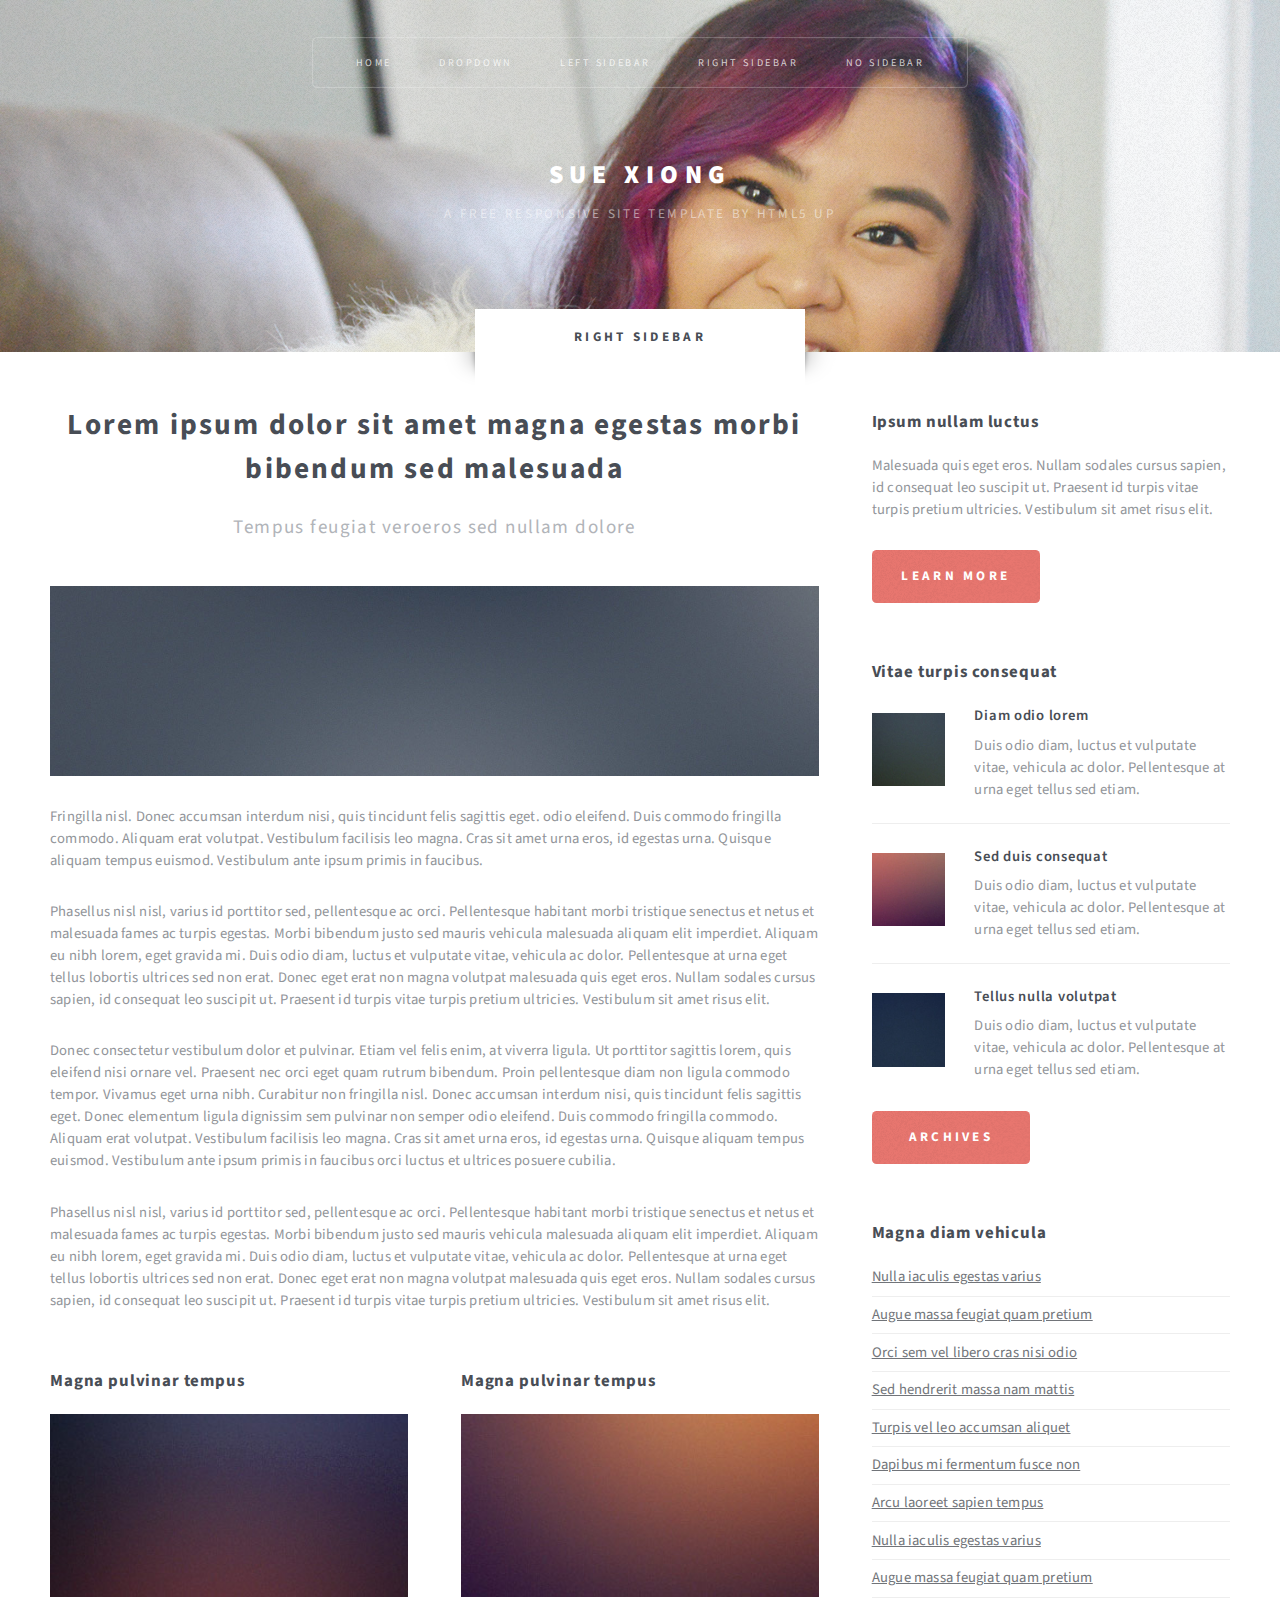
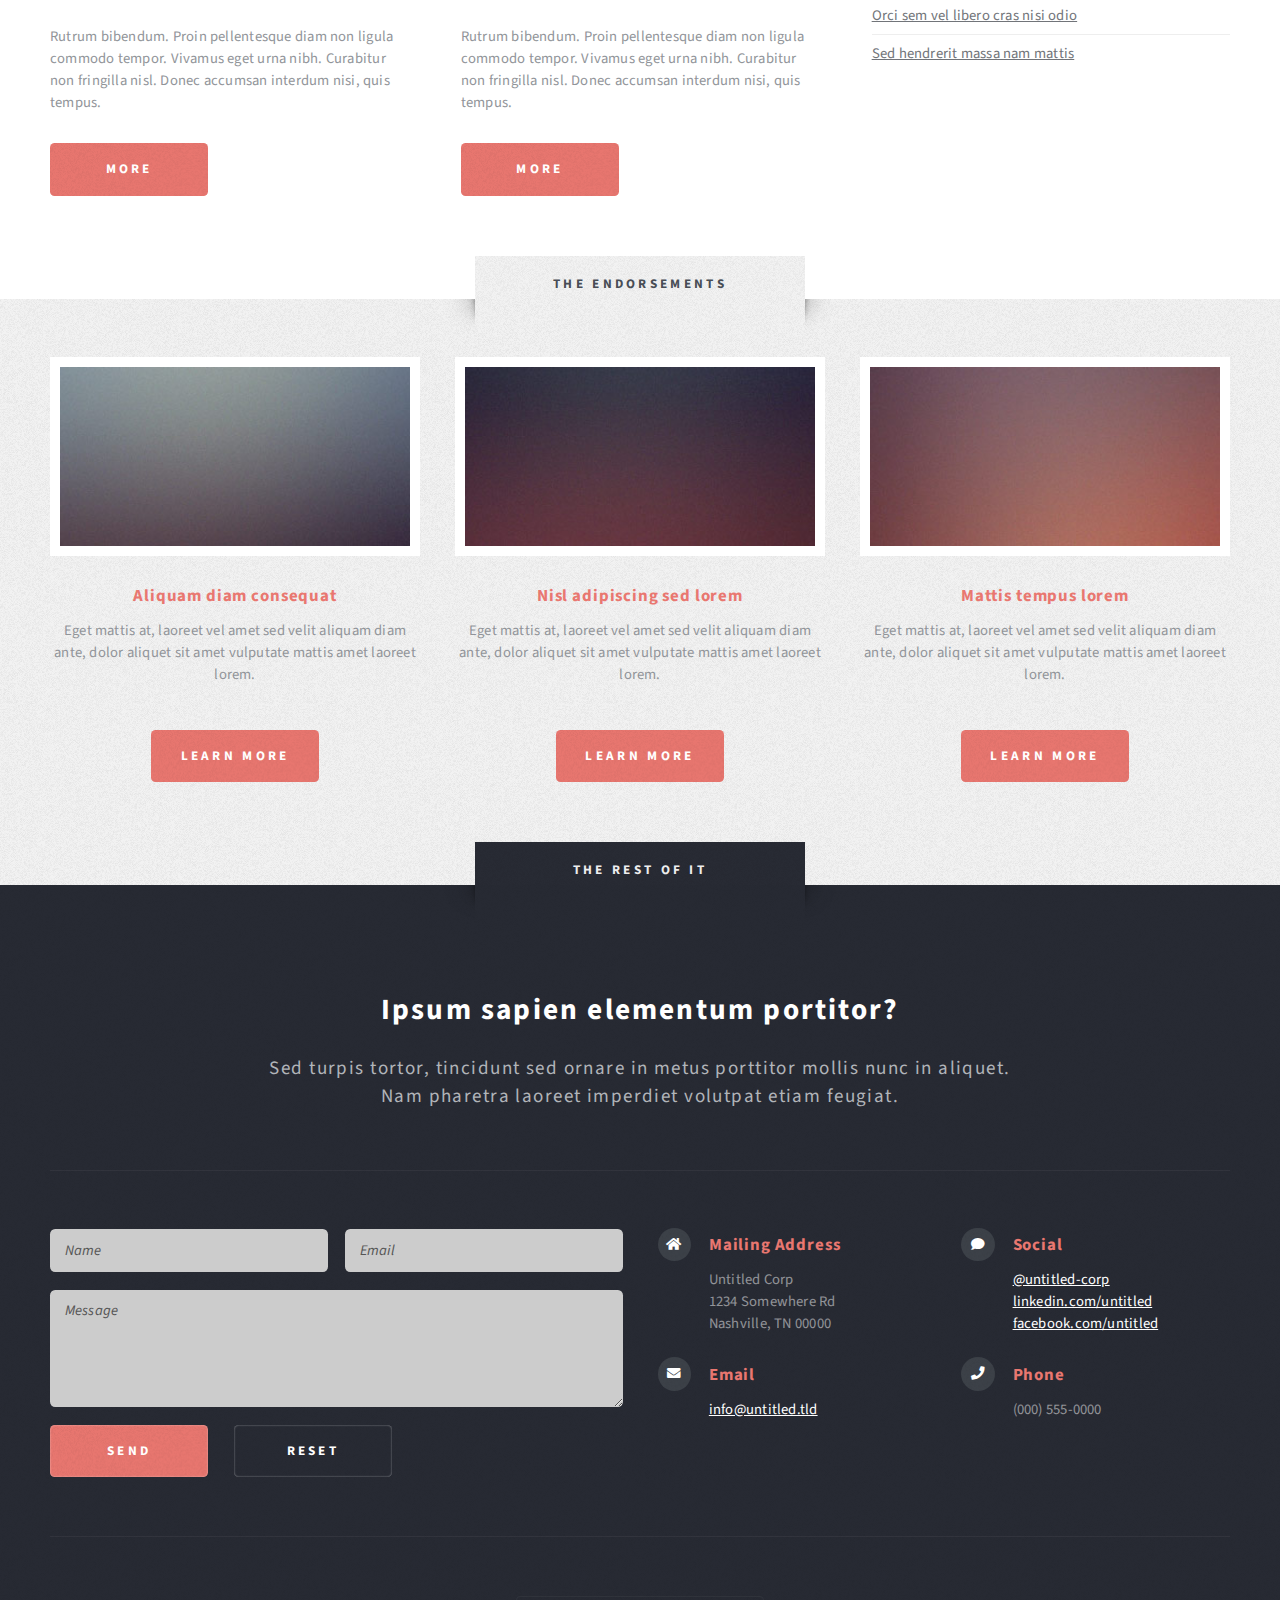
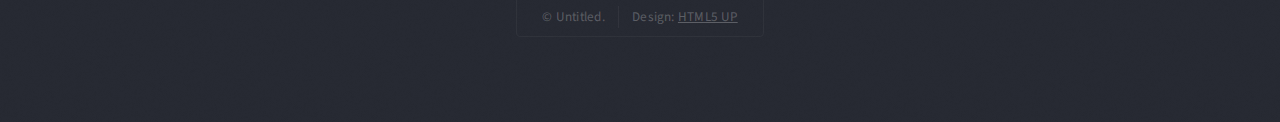
<file: right-sidebar.html>
<!DOCTYPE HTML>
<!--
	Escape Velocity by HTML5 UP
	html5up.net | @ajlkn
	Free for personal and commercial use under the CCA 3.0 license (html5up.net/license)
-->
<html>
	<head>
		<title>Right Sidebar - Escape Velocity by HTML5 UP</title>
		<meta charset="utf-8" />
		<meta name="viewport" content="width=device-width, initial-scale=1, user-scalable=no" />
		<link rel="stylesheet" href="assets/css/main.css" />
	</head>
	<body class="right-sidebar is-preload">
		<div id="page-wrapper">

			<!-- Header -->
				<section id="header" class="wrapper">

					<!-- Logo -->
						<div id="logo">
							<h1><a href="index.html">Sue Xiong</a></h1>
							<p>A free responsive site template by HTML5 UP</p>
						</div>

					<!-- Nav -->
						<nav id="nav">
							<ul>
								<li><a href="index.html">Home</a></li>
								<li>
									<a href="#">Dropdown</a>
									<ul>
										<li><a href="#">Lorem ipsum</a></li>
										<li><a href="#">Magna veroeros</a></li>
										<li><a href="#">Etiam nisl</a></li>
										<li>
											<a href="#">Sed consequat</a>
											<ul>
												<li><a href="#">Lorem dolor</a></li>
												<li><a href="#">Amet consequat</a></li>
												<li><a href="#">Magna phasellus</a></li>
												<li><a href="#">Etiam nisl</a></li>
												<li><a href="#">Sed feugiat</a></li>
											</ul>
										</li>
										<li><a href="#">Nisl tempus</a></li>
									</ul>
								</li>
								<li><a href="left-sidebar.html">Left Sidebar</a></li>
								<li class="current"><a href="right-sidebar.html">Right Sidebar</a></li>
								<li><a href="no-sidebar.html">No Sidebar</a></li>
							</ul>
						</nav>

				</section>

			<!-- Main -->
				<section id="main" class="wrapper style2">
					<div class="title">Right Sidebar</div>
					<div class="container">
						<div class="row gtr-150">
							<div class="col-8 col-12-medium">

								<!-- Content -->
									<div id="content">
										<article class="box post">
											<header class="style1">
												<h2>Lorem ipsum dolor sit amet magna egestas morbi bibendum sed malesuada</h2>
												<p>Tempus feugiat veroeros sed nullam dolore</p>
											</header>
											<a href="#" class="image featured">
												<img src="images/pic01.jpg" alt="" />
											</a>
											<p>Fringilla nisl. Donec accumsan interdum nisi, quis tincidunt felis sagittis eget.
											odio eleifend. Duis commodo fringilla commodo. Aliquam erat volutpat. Vestibulum
											facilisis leo magna. Cras sit amet urna eros, id egestas urna. Quisque aliquam
											tempus euismod. Vestibulum ante ipsum primis in faucibus.</p>
											<p>Phasellus nisl nisl, varius id porttitor sed, pellentesque ac orci. Pellentesque
											habitant morbi tristique senectus et netus et malesuada fames ac turpis egestas. Morbi
											bibendum justo sed mauris vehicula malesuada aliquam elit imperdiet. Aliquam eu nibh
											lorem, eget gravida mi. Duis odio diam, luctus et vulputate vitae, vehicula ac dolor.
											Pellentesque at urna eget tellus lobortis ultrices sed non erat. Donec eget erat non
											magna volutpat malesuada quis eget eros. Nullam sodales cursus sapien, id consequat
											leo suscipit ut. Praesent id turpis vitae turpis pretium ultricies. Vestibulum sit
											amet risus elit.</p>
											<p>Donec consectetur vestibulum dolor et pulvinar. Etiam vel felis enim, at viverra
											ligula. Ut porttitor sagittis lorem, quis eleifend nisi ornare vel. Praesent nec orci
											eget quam rutrum bibendum. Proin pellentesque diam non ligula commodo tempor. Vivamus
											eget urna nibh. Curabitur non fringilla nisl. Donec accumsan interdum nisi, quis
											tincidunt felis sagittis eget. Donec elementum ligula dignissim sem pulvinar non semper
											odio eleifend. Duis commodo fringilla commodo. Aliquam erat volutpat. Vestibulum
											facilisis leo magna. Cras sit amet urna eros, id egestas urna. Quisque aliquam
											tempus euismod. Vestibulum ante ipsum primis in faucibus orci luctus et ultrices
											posuere cubilia.</p>
											<p>Phasellus nisl nisl, varius id porttitor sed, pellentesque ac orci. Pellentesque
											habitant morbi tristique senectus et netus et malesuada fames ac turpis egestas. Morbi
											bibendum justo sed mauris vehicula malesuada aliquam elit imperdiet. Aliquam eu nibh
											lorem, eget gravida mi. Duis odio diam, luctus et vulputate vitae, vehicula ac dolor.
											Pellentesque at urna eget tellus lobortis ultrices sed non erat. Donec eget erat non
											magna volutpat malesuada quis eget eros. Nullam sodales cursus sapien, id consequat
											leo suscipit ut. Praesent id turpis vitae turpis pretium ultricies. Vestibulum sit
											amet risus elit.</p>
										</article>
										<div class="row gtr-150">
											<div class="col-6 col-12-small">
												<section class="box">
													<header>
														<h2>Magna pulvinar tempus</h2>
													</header>
													<a href="#" class="image featured"><img src="images/pic05.jpg" alt="" /></a>
													<p>Rutrum bibendum. Proin pellentesque diam non ligula commodo tempor. Vivamus
													eget urna nibh. Curabitur non fringilla nisl. Donec accumsan interdum nisi, quis
													tempus.</p>
													<a href="#" class="button style1">More</a>
												</section>
											</div>
											<div class="col-6 col-12-small">
												<section class="box">
													<header>
														<h2>Magna pulvinar tempus</h2>
													</header>
													<a href="#" class="image featured"><img src="images/pic06.jpg" alt="" /></a>
													<p>Rutrum bibendum. Proin pellentesque diam non ligula commodo tempor. Vivamus
													eget urna nibh. Curabitur non fringilla nisl. Donec accumsan interdum nisi, quis
													tempus.</p>
													<a href="#" class="button style1">More</a>
												</section>
											</div>
										</div>
									</div>

							</div>
							<div class="col-4 col-12-medium">

								<!-- Sidebar -->
									<div id="sidebar">
										<section class="box">
											<header>
												<h2>Ipsum nullam luctus</h2>
											</header>
											<p>Malesuada quis eget eros. Nullam sodales cursus sapien, id consequat
											leo suscipit ut. Praesent id turpis vitae turpis pretium ultricies. Vestibulum sit
											amet risus elit.</p>
											<a href="#" class="button style1">Learn More</a>
										</section>
										<section class="box">
											<header>
												<h2>Vitae turpis consequat</h2>
											</header>
											<ul class="style2">
												<li>
													<article class="box post-excerpt">
														<a href="#" class="image left"><img src="images/pic08.jpg" alt="" /></a>
														<h3><a href="#">Diam odio lorem</a></h3>
														<p>Duis odio diam, luctus et vulputate vitae, vehicula ac dolor. Pellentesque at urna eget tellus sed etiam.</p>
													</article>
												</li>
												<li>
													<article class="box post-excerpt">
														<a href="#" class="image left"><img src="images/pic09.jpg" alt="" /></a>
														<h3><a href="#">Sed duis consequat</a></h3>
														<p>Duis odio diam, luctus et vulputate vitae, vehicula ac dolor. Pellentesque at urna eget tellus sed etiam.</p>
													</article>
												</li>
												<li>
													<article class="box post-excerpt">
														<a href="#" class="image left"><img src="images/pic10.jpg" alt="" /></a>
														<h3><a href="#">Tellus nulla volutpat</a></h3>
														<p>Duis odio diam, luctus et vulputate vitae, vehicula ac dolor. Pellentesque at urna eget tellus sed etiam.</p>
													</article>
												</li>
											</ul>
											<a href="#" class="button style1">Archives</a>
										</section>
										<section class="box">
											<header>
												<h2>Magna diam vehicula</h2>
											</header>
											<ul class="style3">
												<li><a href="#">Nulla iaculis egestas varius</a></li>
												<li><a href="#">Augue massa feugiat quam pretium</a></li>
												<li><a href="#">Orci sem vel libero cras nisi odio</a></li>
												<li><a href="#">Sed hendrerit massa nam mattis</a></li>
												<li><a href="#">Turpis vel leo accumsan aliquet</a></li>
												<li><a href="#">Dapibus mi fermentum fusce non</a></li>
												<li><a href="#">Arcu laoreet sapien tempus</a></li>
												<li><a href="#">Nulla iaculis egestas varius</a></li>
												<li><a href="#">Augue massa feugiat quam pretium</a></li>
												<li><a href="#">Orci sem vel libero cras nisi odio</a></li>
												<li><a href="#">Sed hendrerit massa nam mattis</a></li>
											</ul>
										</section>
									</div>

							</div>
						</div>
					</div>
				</section>

			<!-- Highlights -->
				<section id="highlights" class="wrapper style3">
					<div class="title">The Endorsements</div>
					<div class="container">
						<div class="row aln-center">
							<div class="col-4 col-12-medium">
								<section class="highlight">
									<a href="#" class="image featured"><img src="images/pic02.jpg" alt="" /></a>
									<h3><a href="#">Aliquam diam consequat</a></h3>
									<p>Eget mattis at, laoreet vel amet sed velit aliquam diam ante, dolor aliquet sit amet vulputate mattis amet laoreet lorem.</p>
									<ul class="actions">
										<li><a href="#" class="button style1">Learn More</a></li>
									</ul>
								</section>
							</div>
							<div class="col-4 col-12-medium">
								<section class="highlight">
									<a href="#" class="image featured"><img src="images/pic03.jpg" alt="" /></a>
									<h3><a href="#">Nisl adipiscing sed lorem</a></h3>
									<p>Eget mattis at, laoreet vel amet sed velit aliquam diam ante, dolor aliquet sit amet vulputate mattis amet laoreet lorem.</p>
									<ul class="actions">
										<li><a href="#" class="button style1">Learn More</a></li>
									</ul>
								</section>
							</div>
							<div class="col-4 col-12-medium">
								<section class="highlight">
									<a href="#" class="image featured"><img src="images/pic04.jpg" alt="" /></a>
									<h3><a href="#">Mattis tempus lorem</a></h3>
									<p>Eget mattis at, laoreet vel amet sed velit aliquam diam ante, dolor aliquet sit amet vulputate mattis amet laoreet lorem.</p>
									<ul class="actions">
										<li><a href="#" class="button style1">Learn More</a></li>
									</ul>
								</section>
							</div>
						</div>
					</div>
				</section>

			<!-- Footer -->
				<section id="footer" class="wrapper">
					<div class="title">The Rest Of It</div>
					<div class="container">
						<header class="style1">
							<h2>Ipsum sapien elementum portitor?</h2>
							<p>
								Sed turpis tortor, tincidunt sed ornare in metus porttitor mollis nunc in aliquet.<br />
								Nam pharetra laoreet imperdiet volutpat etiam feugiat.
							</p>
						</header>
						<div class="row">
							<div class="col-6 col-12-medium">

								<!-- Contact Form -->
									<section>
										<form method="post" action="#">
											<div class="row gtr-50">
												<div class="col-6 col-12-small">
													<input type="text" name="name" id="contact-name" placeholder="Name" />
												</div>
												<div class="col-6 col-12-small">
													<input type="text" name="email" id="contact-email" placeholder="Email" />
												</div>
												<div class="col-12">
													<textarea name="message" id="contact-message" placeholder="Message" rows="4"></textarea>
												</div>
												<div class="col-12">
													<ul class="actions">
														<li><input type="submit" class="style1" value="Send" /></li>
														<li><input type="reset" class="style2" value="Reset" /></li>
													</ul>
												</div>
											</div>
										</form>
									</section>

							</div>
							<div class="col-6 col-12-medium">

								<!-- Contact -->
									<section class="feature-list small">
										<div class="row">
											<div class="col-6 col-12-small">
												<section>
													<h3 class="icon solid fa-home">Mailing Address</h3>
													<p>
														Untitled Corp<br />
														1234 Somewhere Rd<br />
														Nashville, TN 00000
													</p>
												</section>
											</div>
											<div class="col-6 col-12-small">
												<section>
													<h3 class="icon solid fa-comment">Social</h3>
													<p>
														<a href="#">@untitled-corp</a><br />
														<a href="#">linkedin.com/untitled</a><br />
														<a href="#">facebook.com/untitled</a>
													</p>
												</section>
											</div>
											<div class="col-6 col-12-small">
												<section>
													<h3 class="icon solid fa-envelope">Email</h3>
													<p>
														<a href="#">info@untitled.tld</a>
													</p>
												</section>
											</div>
											<div class="col-6 col-12-small">
												<section>
													<h3 class="icon solid fa-phone">Phone</h3>
													<p>
														(000) 555-0000
													</p>
												</section>
											</div>
										</div>
									</section>

							</div>
						</div>
						<div id="copyright">
							<ul>
								<li>&copy; Untitled.</li><li>Design: <a href="http://html5up.net">HTML5 UP</a></li>
							</ul>
						</div>
					</div>
				</section>

		</div>

		<!-- Scripts -->
			<script src="assets/js/jquery.min.js"></script>
			<script src="assets/js/jquery.dropotron.min.js"></script>
			<script src="assets/js/browser.min.js"></script>
			<script src="assets/js/breakpoints.min.js"></script>
			<script src="assets/js/util.js"></script>
			<script src="assets/js/main.js"></script>

	</body>
</html>
</file>
<file: assets/css/main.css>
@import url("fontawesome-all.min.css");
@import url("https://fonts.googleapis.com/css?family=Source+Sans+Pro:400,400italic,700,900");

/*
	Escape Velocity by HTML5 UP
	html5up.net | @ajlkn
	Free for personal and commercial use under the CCA 3.0 license (html5up.net/license)
*/

html, body, div, span, applet, object,
iframe, h1, h2, h3, h4, h5, h6, p, blockquote,
pre, a, abbr, acronym, address, big, cite,
code, del, dfn, em, img, ins, kbd, q, s, samp,
small, strike, strong, sub, sup, tt, var, b,
u, i, center, dl, dt, dd, ol, ul, li, fieldset,
form, label, legend, table, caption, tbody,
tfoot, thead, tr, th, td, article, aside,
canvas, details, embed, figure, figcaption,
footer, header, hgroup, menu, nav, output, ruby,
section, summary, time, mark, audio, video {
	margin: 0;
	padding: 0;
	border: 0;
	font-size: 100%;
	font: inherit;
	vertical-align: baseline;}

article, aside, details, figcaption, figure,
footer, header, hgroup, menu, nav, section {
	display: block;}

body {
	line-height: 1;
}

ol, ul {
	list-style: none;
}

blockquote, q {
	quotes: none;
}

	blockquote:before, blockquote:after, q:before, q:after {
		content: '';
		content: none;
	}

table {
	border-collapse: collapse;
	border-spacing: 0;
}

body {
	-webkit-text-size-adjust: none;
}

mark {
	background-color: transparent;
	color: inherit;
}

input::-moz-focus-inner {
	border: 0;
	padding: 0;
}

input, select, textarea {
	-moz-appearance: none;
	-webkit-appearance: none;
	-ms-appearance: none;
	appearance: none;
}

/* Basic */

	@-ms-viewport {
		width: device-width;
	}

	html {
		box-sizing: border-box;
	}

	*, *:before, *:after {
		box-sizing: inherit;
	}

	body.is-preload *, body.is-preload *:before, body.is-preload *:after {
		-moz-animation: none !important;
		-webkit-animation: none !important;
		-ms-animation: none !important;
		animation: none !important;
		-moz-transition: none !important;
		-webkit-transition: none !important;
		-ms-transition: none !important;
		transition: none !important;
	}

	body, input, textarea, select {
		font-family: 'Source Sans Pro', sans-serif;
		font-weight: 400;
		color: #919499;
		font-size: 14pt;
		line-height: 1.75em;
		letter-spacing: 0.025em;
	}

	h1, h2, h3, h4, h5, h6 {
		font-weight: 700;
		color: #484d55;
	}

		h1 a, h2 a, h3 a, h4 a, h5 a, h6 a {
			color: inherit;
			text-decoration: none;
		}

	a {
		-moz-transition: color .25s ease-in-out;
		-webkit-transition: color .25s ease-in-out;
		-ms-transition: color .25s ease-in-out;
		transition: color .25s ease-in-out;
		text-decoration: underline;
		color: #717479;
	}

		a:hover {
			text-decoration: none;
		}

	strong, b {
		font-weight: 700;
		color: #484d55;
	}

	blockquote {
		border-left: solid 0.5em #ddd;
		padding: 1em 0 1em 2em;
		font-style: italic;
	}

	em, i {
		font-style: italic;
	}

	hr {
		border: 0;
		border-top: solid 1px #ddd;
		margin: 2em 0 2em 0;
	}

	sub {
		position: relative;
		top: 0.5em;
		font-size: 0.8em;
	}

	sup {
		position: relative;
		top: -0.5em;
		font-size: 0.8em;
	}

	.nobr {
		white-space: nowrap;
	}

	br.clear {
		clear: both;
	}

	p, ul, ol, dl, table, blockquote, form {
		margin-bottom: 2em;
	}

/* Container */

	.container {
		margin: 0 auto;
		max-width: 100%;
		width: 68em;
	}

		@media screen and (max-width: 1680px) {

			.container {
				width: 70em;
			}

		}

		@media screen and (max-width: 1280px) {

			.container {
				width: calc(100% - 100px);
			}

		}

		@media screen and (max-width: 980px) {

			.container {
				width: calc(100% - 100px);
			}

		}

		@media screen and (max-width: 736px) {

			.container {
				width: calc(100% - 40px);
			}

		}

/* Row */

	.row {
		display: flex;
		flex-wrap: wrap;
		box-sizing: border-box;
		align-items: stretch;
	}

		.row > * {
			box-sizing: border-box;
		}

		.row.gtr-uniform > * > :last-child {
			margin-bottom: 0;
		}

		.row.aln-left {
			justify-content: flex-start;
		}

		.row.aln-center {
			justify-content: center;
		}

		.row.aln-right {
			justify-content: flex-end;
		}

		.row.aln-top {
			align-items: flex-start;
		}

		.row.aln-middle {
			align-items: center;
		}

		.row.aln-bottom {
			align-items: flex-end;
		}

		.row > .imp {
			order: -1;
		}

		.row > .col-1 {
			width: 8.33333%;
		}

		.row > .off-1 {
			margin-left: 8.33333%;
		}

		.row > .col-2 {
			width: 16.66667%;
		}

		.row > .off-2 {
			margin-left: 16.66667%;
		}

		.row > .col-3 {
			width: 25%;
		}

		.row > .off-3 {
			margin-left: 25%;
		}

		.row > .col-4 {
			width: 33.33333%;
		}

		.row > .off-4 {
			margin-left: 33.33333%;
		}

		.row > .col-5 {
			width: 41.66667%;
		}

		.row > .off-5 {
			margin-left: 41.66667%;
		}

		.row > .col-6 {
			width: 50%;
		}

		.row > .off-6 {
			margin-left: 50%;
		}

		.row > .col-7 {
			width: 58.33333%;
		}

		.row > .off-7 {
			margin-left: 58.33333%;
		}

		.row > .col-8 {
			width: 66.66667%;
		}

		.row > .off-8 {
			margin-left: 66.66667%;
		}

		.row > .col-9 {
			width: 75%;
		}

		.row > .off-9 {
			margin-left: 75%;
		}

		.row > .col-10 {
			width: 83.33333%;
		}

		.row > .off-10 {
			margin-left: 83.33333%;
		}

		.row > .col-11 {
			width: 91.66667%;
		}

		.row > .off-11 {
			margin-left: 91.66667%;
		}

		.row > .col-12 {
			width: 100%;
		}

		.row > .off-12 {
			margin-left: 100%;
		}

		.row.gtr-0 {
			margin-top: 0px;
			margin-left: 0px;
		}

			.row.gtr-0 > * {
				padding: 0px 0 0 0px;
			}

			.row.gtr-0.gtr-uniform {
				margin-top: 0px;
			}

				.row.gtr-0.gtr-uniform > * {
					padding-top: 0px;
				}

		.row.gtr-25 {
			margin-top: -12.5px;
			margin-left: -12.5px;
		}

			.row.gtr-25 > * {
				padding: 12.5px 0 0 12.5px;
			}

			.row.gtr-25.gtr-uniform {
				margin-top: -12.5px;
			}

				.row.gtr-25.gtr-uniform > * {
					padding-top: 12.5px;
				}

		.row.gtr-50 {
			margin-top: -25px;
			margin-left: -25px;
		}

			.row.gtr-50 > * {
				padding: 25px 0 0 25px;
			}

			.row.gtr-50.gtr-uniform {
				margin-top: -25px;
			}

				.row.gtr-50.gtr-uniform > * {
					padding-top: 25px;
				}

		.row {
			margin-top: -50px;
			margin-left: -50px;
		}

			.row > * {
				padding: 50px 0 0 50px;
			}

			.row.gtr-uniform {
				margin-top: -50px;
			}

				.row.gtr-uniform > * {
					padding-top: 50px;
				}

		.row.gtr-150 {
			margin-top: -75px;
			margin-left: -75px;
		}

			.row.gtr-150 > * {
				padding: 75px 0 0 75px;
			}

			.row.gtr-150.gtr-uniform {
				margin-top: -75px;
			}

				.row.gtr-150.gtr-uniform > * {
					padding-top: 75px;
				}

		.row.gtr-200 {
			margin-top: -100px;
			margin-left: -100px;
		}

			.row.gtr-200 > * {
				padding: 100px 0 0 100px;
			}

			.row.gtr-200.gtr-uniform {
				margin-top: -100px;
			}

				.row.gtr-200.gtr-uniform > * {
					padding-top: 100px;
				}

		@media screen and (max-width: 1680px) {

			.row {
				display: flex;
				flex-wrap: wrap;
				box-sizing: border-box;
				align-items: stretch;
			}

				.row > * {
					box-sizing: border-box;
				}

				.row.gtr-uniform > * > :last-child {
					margin-bottom: 0;
				}

				.row.aln-left {
					justify-content: flex-start;
				}

				.row.aln-center {
					justify-content: center;
				}

				.row.aln-right {
					justify-content: flex-end;
				}

				.row.aln-top {
					align-items: flex-start;
				}

				.row.aln-middle {
					align-items: center;
				}

				.row.aln-bottom {
					align-items: flex-end;
				}

				.row > .imp-xlarge {
					order: -1;
				}

				.row > .col-1-xlarge {
					width: 8.33333%;
				}

				.row > .off-1-xlarge {
					margin-left: 8.33333%;
				}

				.row > .col-2-xlarge {
					width: 16.66667%;
				}

				.row > .off-2-xlarge {
					margin-left: 16.66667%;
				}

				.row > .col-3-xlarge {
					width: 25%;
				}

				.row > .off-3-xlarge {
					margin-left: 25%;
				}

				.row > .col-4-xlarge {
					width: 33.33333%;
				}

				.row > .off-4-xlarge {
					margin-left: 33.33333%;
				}

				.row > .col-5-xlarge {
					width: 41.66667%;
				}

				.row > .off-5-xlarge {
					margin-left: 41.66667%;
				}

				.row > .col-6-xlarge {
					width: 50%;
				}

				.row > .off-6-xlarge {
					margin-left: 50%;
				}

				.row > .col-7-xlarge {
					width: 58.33333%;
				}

				.row > .off-7-xlarge {
					margin-left: 58.33333%;
				}

				.row > .col-8-xlarge {
					width: 66.66667%;
				}

				.row > .off-8-xlarge {
					margin-left: 66.66667%;
				}

				.row > .col-9-xlarge {
					width: 75%;
				}

				.row > .off-9-xlarge {
					margin-left: 75%;
				}

				.row > .col-10-xlarge {
					width: 83.33333%;
				}

				.row > .off-10-xlarge {
					margin-left: 83.33333%;
				}

				.row > .col-11-xlarge {
					width: 91.66667%;
				}

				.row > .off-11-xlarge {
					margin-left: 91.66667%;
				}

				.row > .col-12-xlarge {
					width: 100%;
				}

				.row > .off-12-xlarge {
					margin-left: 100%;
				}

				.row.gtr-0 {
					margin-top: 0px;
					margin-left: 0px;
				}

					.row.gtr-0 > * {
						padding: 0px 0 0 0px;
					}

					.row.gtr-0.gtr-uniform {
						margin-top: 0px;
					}

						.row.gtr-0.gtr-uniform > * {
							padding-top: 0px;
						}

				.row.gtr-25 {
					margin-top: -12.5px;
					margin-left: -12.5px;
				}

					.row.gtr-25 > * {
						padding: 12.5px 0 0 12.5px;
					}

					.row.gtr-25.gtr-uniform {
						margin-top: -12.5px;
					}

						.row.gtr-25.gtr-uniform > * {
							padding-top: 12.5px;
						}

				.row.gtr-50 {
					margin-top: -25px;
					margin-left: -25px;
				}

					.row.gtr-50 > * {
						padding: 25px 0 0 25px;
					}

					.row.gtr-50.gtr-uniform {
						margin-top: -25px;
					}

						.row.gtr-50.gtr-uniform > * {
							padding-top: 25px;
						}

				.row {
					margin-top: -50px;
					margin-left: -50px;
				}

					.row > * {
						padding: 50px 0 0 50px;
					}

					.row.gtr-uniform {
						margin-top: -50px;
					}

						.row.gtr-uniform > * {
							padding-top: 50px;
						}

				.row.gtr-150 {
					margin-top: -75px;
					margin-left: -75px;
				}

					.row.gtr-150 > * {
						padding: 75px 0 0 75px;
					}

					.row.gtr-150.gtr-uniform {
						margin-top: -75px;
					}

						.row.gtr-150.gtr-uniform > * {
							padding-top: 75px;
						}

				.row.gtr-200 {
					margin-top: -100px;
					margin-left: -100px;
				}

					.row.gtr-200 > * {
						padding: 100px 0 0 100px;
					}

					.row.gtr-200.gtr-uniform {
						margin-top: -100px;
					}

						.row.gtr-200.gtr-uniform > * {
							padding-top: 100px;
						}

		}

		@media screen and (max-width: 1280px) {

			.row {
				display: flex;
				flex-wrap: wrap;
				box-sizing: border-box;
				align-items: stretch;
			}

				.row > * {
					box-sizing: border-box;
				}

				.row.gtr-uniform > * > :last-child {
					margin-bottom: 0;
				}

				.row.aln-left {
					justify-content: flex-start;
				}

				.row.aln-center {
					justify-content: center;
				}

				.row.aln-right {
					justify-content: flex-end;
				}

				.row.aln-top {
					align-items: flex-start;
				}

				.row.aln-middle {
					align-items: center;
				}

				.row.aln-bottom {
					align-items: flex-end;
				}

				.row > .imp-large {
					order: -1;
				}

				.row > .col-1-large {
					width: 8.33333%;
				}

				.row > .off-1-large {
					margin-left: 8.33333%;
				}

				.row > .col-2-large {
					width: 16.66667%;
				}

				.row > .off-2-large {
					margin-left: 16.66667%;
				}

				.row > .col-3-large {
					width: 25%;
				}

				.row > .off-3-large {
					margin-left: 25%;
				}

				.row > .col-4-large {
					width: 33.33333%;
				}

				.row > .off-4-large {
					margin-left: 33.33333%;
				}

				.row > .col-5-large {
					width: 41.66667%;
				}

				.row > .off-5-large {
					margin-left: 41.66667%;
				}

				.row > .col-6-large {
					width: 50%;
				}

				.row > .off-6-large {
					margin-left: 50%;
				}

				.row > .col-7-large {
					width: 58.33333%;
				}

				.row > .off-7-large {
					margin-left: 58.33333%;
				}

				.row > .col-8-large {
					width: 66.66667%;
				}

				.row > .off-8-large {
					margin-left: 66.66667%;
				}

				.row > .col-9-large {
					width: 75%;
				}

				.row > .off-9-large {
					margin-left: 75%;
				}

				.row > .col-10-large {
					width: 83.33333%;
				}

				.row > .off-10-large {
					margin-left: 83.33333%;
				}

				.row > .col-11-large {
					width: 91.66667%;
				}

				.row > .off-11-large {
					margin-left: 91.66667%;
				}

				.row > .col-12-large {
					width: 100%;
				}

				.row > .off-12-large {
					margin-left: 100%;
				}

				.row.gtr-0 {
					margin-top: 0px;
					margin-left: 0px;
				}

					.row.gtr-0 > * {
						padding: 0px 0 0 0px;
					}

					.row.gtr-0.gtr-uniform {
						margin-top: 0px;
					}

						.row.gtr-0.gtr-uniform > * {
							padding-top: 0px;
						}

				.row.gtr-25 {
					margin-top: -8.75px;
					margin-left: -8.75px;
				}

					.row.gtr-25 > * {
						padding: 8.75px 0 0 8.75px;
					}

					.row.gtr-25.gtr-uniform {
						margin-top: -8.75px;
					}

						.row.gtr-25.gtr-uniform > * {
							padding-top: 8.75px;
						}

				.row.gtr-50 {
					margin-top: -17.5px;
					margin-left: -17.5px;
				}

					.row.gtr-50 > * {
						padding: 17.5px 0 0 17.5px;
					}

					.row.gtr-50.gtr-uniform {
						margin-top: -17.5px;
					}

						.row.gtr-50.gtr-uniform > * {
							padding-top: 17.5px;
						}

				.row {
					margin-top: -35px;
					margin-left: -35px;
				}

					.row > * {
						padding: 35px 0 0 35px;
					}

					.row.gtr-uniform {
						margin-top: -35px;
					}

						.row.gtr-uniform > * {
							padding-top: 35px;
						}

				.row.gtr-150 {
					margin-top: -52.5px;
					margin-left: -52.5px;
				}

					.row.gtr-150 > * {
						padding: 52.5px 0 0 52.5px;
					}

					.row.gtr-150.gtr-uniform {
						margin-top: -52.5px;
					}

						.row.gtr-150.gtr-uniform > * {
							padding-top: 52.5px;
						}

				.row.gtr-200 {
					margin-top: -70px;
					margin-left: -70px;
				}

					.row.gtr-200 > * {
						padding: 70px 0 0 70px;
					}

					.row.gtr-200.gtr-uniform {
						margin-top: -70px;
					}

						.row.gtr-200.gtr-uniform > * {
							padding-top: 70px;
						}

		}

		@media screen and (max-width: 980px) {

			.row {
				display: flex;
				flex-wrap: wrap;
				box-sizing: border-box;
				align-items: stretch;
			}

				.row > * {
					box-sizing: border-box;
				}

				.row.gtr-uniform > * > :last-child {
					margin-bottom: 0;
				}

				.row.aln-left {
					justify-content: flex-start;
				}

				.row.aln-center {
					justify-content: center;
				}

				.row.aln-right {
					justify-content: flex-end;
				}

				.row.aln-top {
					align-items: flex-start;
				}

				.row.aln-middle {
					align-items: center;
				}

				.row.aln-bottom {
					align-items: flex-end;
				}

				.row > .imp-medium {
					order: -1;
				}

				.row > .col-1-medium {
					width: 8.33333%;
				}

				.row > .off-1-medium {
					margin-left: 8.33333%;
				}

				.row > .col-2-medium {
					width: 16.66667%;
				}

				.row > .off-2-medium {
					margin-left: 16.66667%;
				}

				.row > .col-3-medium {
					width: 25%;
				}

				.row > .off-3-medium {
					margin-left: 25%;
				}

				.row > .col-4-medium {
					width: 33.33333%;
				}

				.row > .off-4-medium {
					margin-left: 33.33333%;
				}

				.row > .col-5-medium {
					width: 41.66667%;
				}

				.row > .off-5-medium {
					margin-left: 41.66667%;
				}

				.row > .col-6-medium {
					width: 50%;
				}

				.row > .off-6-medium {
					margin-left: 50%;
				}

				.row > .col-7-medium {
					width: 58.33333%;
				}

				.row > .off-7-medium {
					margin-left: 58.33333%;
				}

				.row > .col-8-medium {
					width: 66.66667%;
				}

				.row > .off-8-medium {
					margin-left: 66.66667%;
				}

				.row > .col-9-medium {
					width: 75%;
				}

				.row > .off-9-medium {
					margin-left: 75%;
				}

				.row > .col-10-medium {
					width: 83.33333%;
				}

				.row > .off-10-medium {
					margin-left: 83.33333%;
				}

				.row > .col-11-medium {
					width: 91.66667%;
				}

				.row > .off-11-medium {
					margin-left: 91.66667%;
				}

				.row > .col-12-medium {
					width: 100%;
				}

				.row > .off-12-medium {
					margin-left: 100%;
				}

				.row.gtr-0 {
					margin-top: 0px;
					margin-left: 0px;
				}

					.row.gtr-0 > * {
						padding: 0px 0 0 0px;
					}

					.row.gtr-0.gtr-uniform {
						margin-top: 0px;
					}

						.row.gtr-0.gtr-uniform > * {
							padding-top: 0px;
						}

				.row.gtr-25 {
					margin-top: -12.5px;
					margin-left: -12.5px;
				}

					.row.gtr-25 > * {
						padding: 12.5px 0 0 12.5px;
					}

					.row.gtr-25.gtr-uniform {
						margin-top: -12.5px;
					}

						.row.gtr-25.gtr-uniform > * {
							padding-top: 12.5px;
						}

				.row.gtr-50 {
					margin-top: -25px;
					margin-left: -25px;
				}

					.row.gtr-50 > * {
						padding: 25px 0 0 25px;
					}

					.row.gtr-50.gtr-uniform {
						margin-top: -25px;
					}

						.row.gtr-50.gtr-uniform > * {
							padding-top: 25px;
						}

				.row {
					margin-top: -50px;
					margin-left: -50px;
				}

					.row > * {
						padding: 50px 0 0 50px;
					}

					.row.gtr-uniform {
						margin-top: -50px;
					}

						.row.gtr-uniform > * {
							padding-top: 50px;
						}

				.row.gtr-150 {
					margin-top: -75px;
					margin-left: -75px;
				}

					.row.gtr-150 > * {
						padding: 75px 0 0 75px;
					}

					.row.gtr-150.gtr-uniform {
						margin-top: -75px;
					}

						.row.gtr-150.gtr-uniform > * {
							padding-top: 75px;
						}

				.row.gtr-200 {
					margin-top: -100px;
					margin-left: -100px;
				}

					.row.gtr-200 > * {
						padding: 100px 0 0 100px;
					}

					.row.gtr-200.gtr-uniform {
						margin-top: -100px;
					}

						.row.gtr-200.gtr-uniform > * {
							padding-top: 100px;
						}

		}

		@media screen and (max-width: 736px) {

			.row {
				display: flex;
				flex-wrap: wrap;
				box-sizing: border-box;
				align-items: stretch;
			}

				.row > * {
					box-sizing: border-box;
				}

				.row.gtr-uniform > * > :last-child {
					margin-bottom: 0;
				}

				.row.aln-left {
					justify-content: flex-start;
				}

				.row.aln-center {
					justify-content: center;
				}

				.row.aln-right {
					justify-content: flex-end;
				}

				.row.aln-top {
					align-items: flex-start;
				}

				.row.aln-middle {
					align-items: center;
				}

				.row.aln-bottom {
					align-items: flex-end;
				}

				.row > .imp-small {
					order: -1;
				}

				.row > .col-1-small {
					width: 8.33333%;
				}

				.row > .off-1-small {
					margin-left: 8.33333%;
				}

				.row > .col-2-small {
					width: 16.66667%;
				}

				.row > .off-2-small {
					margin-left: 16.66667%;
				}

				.row > .col-3-small {
					width: 25%;
				}

				.row > .off-3-small {
					margin-left: 25%;
				}

				.row > .col-4-small {
					width: 33.33333%;
				}

				.row > .off-4-small {
					margin-left: 33.33333%;
				}

				.row > .col-5-small {
					width: 41.66667%;
				}

				.row > .off-5-small {
					margin-left: 41.66667%;
				}

				.row > .col-6-small {
					width: 50%;
				}

				.row > .off-6-small {
					margin-left: 50%;
				}

				.row > .col-7-small {
					width: 58.33333%;
				}

				.row > .off-7-small {
					margin-left: 58.33333%;
				}

				.row > .col-8-small {
					width: 66.66667%;
				}

				.row > .off-8-small {
					margin-left: 66.66667%;
				}

				.row > .col-9-small {
					width: 75%;
				}

				.row > .off-9-small {
					margin-left: 75%;
				}

				.row > .col-10-small {
					width: 83.33333%;
				}

				.row > .off-10-small {
					margin-left: 83.33333%;
				}

				.row > .col-11-small {
					width: 91.66667%;
				}

				.row > .off-11-small {
					margin-left: 91.66667%;
				}

				.row > .col-12-small {
					width: 100%;
				}

				.row > .off-12-small {
					margin-left: 100%;
				}

				.row.gtr-0 {
					margin-top: 0px;
					margin-left: 0px;
				}

					.row.gtr-0 > * {
						padding: 0px 0 0 0px;
					}

					.row.gtr-0.gtr-uniform {
						margin-top: 0px;
					}

						.row.gtr-0.gtr-uniform > * {
							padding-top: 0px;
						}

				.row.gtr-25 {
					margin-top: -7.5px;
					margin-left: -7.5px;
				}

					.row.gtr-25 > * {
						padding: 7.5px 0 0 7.5px;
					}

					.row.gtr-25.gtr-uniform {
						margin-top: -7.5px;
					}

						.row.gtr-25.gtr-uniform > * {
							padding-top: 7.5px;
						}

				.row.gtr-50 {
					margin-top: -15px;
					margin-left: -15px;
				}

					.row.gtr-50 > * {
						padding: 15px 0 0 15px;
					}

					.row.gtr-50.gtr-uniform {
						margin-top: -15px;
					}

						.row.gtr-50.gtr-uniform > * {
							padding-top: 15px;
						}

				.row {
					margin-top: -30px;
					margin-left: -30px;
				}

					.row > * {
						padding: 30px 0 0 30px;
					}

					.row.gtr-uniform {
						margin-top: -30px;
					}

						.row.gtr-uniform > * {
							padding-top: 30px;
						}

				.row.gtr-150 {
					margin-top: -45px;
					margin-left: -45px;
				}

					.row.gtr-150 > * {
						padding: 45px 0 0 45px;
					}

					.row.gtr-150.gtr-uniform {
						margin-top: -45px;
					}

						.row.gtr-150.gtr-uniform > * {
							padding-top: 45px;
						}

				.row.gtr-200 {
					margin-top: -60px;
					margin-left: -60px;
				}

					.row.gtr-200 > * {
						padding: 60px 0 0 60px;
					}

					.row.gtr-200.gtr-uniform {
						margin-top: -60px;
					}

						.row.gtr-200.gtr-uniform > * {
							padding-top: 60px;
						}

		}

/* Section/Article */

	section,
	article {
		margin: 0 0 4em 0;
	}

	section > :last-child,
	article > :last-child,
	section:last-child,
	article:last-child {
		margin-bottom: 0;
	}

	header.style1 {
		text-align: center;
		padding: 3em 0 3em 0;
	}

		header.style1 h2 {
			font-weight: 700;
			font-size: 2em;
			letter-spacing: 0.075em;
			line-height: 1.5em;
		}

		header.style1 p {
			color: #b1b4b9;
			display: block;
			margin: 1.15em 0 0 0;
			font-size: 1.3em;
			letter-spacing: 0.075em;
			line-height: 1.5em;
		}

/* Table */

	table {
		width: 100%;
	}

		table.default {
			width: 100%;
		}

			table.default tbody tr:nth-child(2n+2) {
				background: #f4f4f4;
			}

			table.default td {
				padding: 0.5em 1em 0.5em 1em;
			}

			table.default th {
				text-align: left;
				font-weight: 400;
				padding: 0.5em 1em 0.5em 1em;
			}

			table.default thead {
				background: #484d55;
				color: #fff;
			}

			table.default tfoot {
				background: #eee;
			}

/* Form */

	form label {
		display: block;
		font-weight: 700;
		color: #484d55;
		margin: 0.25em 0 0.5em 0;
	}

	form input[type="text"],
	form input[type="email"],
	form input[type="password"],
	form select,
	form textarea {
		-moz-transition: all .25s ease-in-out;
		-webkit-transition: all .25s ease-in-out;
		-ms-transition: all .25s ease-in-out;
		transition: all .25s ease-in-out;
		-webkit-appearance: none;
		display: block;
		border: 0;
		background: #eee;
		box-shadow: inset 0px 0px 1px 0px #a0a1a7;
		border-radius: 0.35em;
		width: 100%;
		padding: 0.75em 1em 0.75em 1em;
	}

		form input[type="text"]:focus,
		form input[type="email"]:focus,
		form input[type="password"]:focus,
		form select:focus,
		form textarea:focus {
			background: #f8f8f8;
		}

	form input[type="text"],
	form input[type="email"]
	input[type="password"] {
		line-height: 1em;
	}

	form select {
		line-height: 1em;
	}

	form textarea {
		min-height: 8em;
	}

	form ul.actions {
		margin-top: 0;
	}

	form ::-webkit-input-placeholder {
		color: #555 !important;
		font-style: italic;
		line-height: 1.35em;
	}

	form :-moz-placeholder {
		color: #555 !important;
		font-style: italic;
	}

	form ::-moz-placeholder {
		color: #555 !important;
		font-style: italic;
	}

	form :-ms-input-placeholder {
		color: #555 !important;
		font-style: italic;
	}

	form ::-moz-focus-inner {
		border: 0;
	}

/* Image */

	.image {
		display: inline-block;
	}

		.image img {
			display: block;
			width: 100%;
		}

		.image.fit {
			display: block;
			width: 100%;
		}

		.image.left {
			float: left;
			margin: 0 2em 2em 0;
		}

		.image.centered {
			display: block;
			margin: 0 0 2em 0;
		}

			.image.centered img {
				margin: 0 auto;
				width: auto;
			}

		.image.featured {
			display: block;
			width: 100%;
			margin: 0 0 2em 0;
		}

/* Button */

	input[type="button"],
	input[type="submit"],
	input[type="reset"],
	button,
	.button {
		-moz-transition: all .25s ease-in-out;
		-webkit-transition: all .25s ease-in-out;
		-ms-transition: all .25s ease-in-out;
		transition: all .25s ease-in-out;
		display: inline-block;
		background: #444;
		text-align: center;
		text-transform: uppercase;
		font-weight: 700;
		letter-spacing: 0.25em;
		text-decoration: none;
		border-radius: 0.35em;
		border: 0;
		outline: 0;
		cursor: pointer;
		padding: 0 2.25em 0 2.25em;
		font-size: 0.9em;
		min-width: 12em;
		height: 4em;
		line-height: 4em;
	}

		input[type="button"]:hover,
		input[type="submit"]:hover,
		input[type="reset"]:hover,
		button:hover,
		.button:hover {
			background-color: #f98780;
		}

		input[type="button"].large,
		input[type="submit"].large,
		input[type="reset"].large,
		button.large,
		.button.large {
			font-size: 1em;
			min-width: 14em;
		}

		input[type="button"].style1,
		input[type="submit"].style1,
		input[type="reset"].style1,
		button.style1,
		.button.style1 {
			background: #e97770 url("images/overlay.png");
			color: #fff;
		}

			input[type="button"].style1:hover,
			input[type="submit"].style1:hover,
			input[type="reset"].style1:hover,
			button.style1:hover,
			.button.style1:hover {
				background-color: #f98780;
			}

			input[type="button"].style1:active,
			input[type="submit"].style1:active,
			input[type="reset"].style1:active,
			button.style1:active,
			.button.style1:active {
				background-color: #d96760;
			}

		input[type="button"].style2,
		input[type="submit"].style2,
		input[type="reset"].style2,
		button.style2,
		.button.style2 {
			background: none;
			color: #606167;
			box-shadow: inset 0px 0px 2px 0px #a0a1a7;
		}

			input[type="button"].style2:hover,
			input[type="submit"].style2:hover,
			input[type="reset"].style2:hover,
			button.style2:hover,
			.button.style2:hover {
				box-shadow: inset 0px 0px 2px 0px #606167;
			}

			input[type="button"].style2:active,
			input[type="submit"].style2:active,
			input[type="reset"].style2:active,
			button.style2:active,
			.button.style2:active {
				box-shadow: inset 0px 0px 2px 0px #202127;
			}

		input[type="button"].style3,
		input[type="submit"].style3,
		input[type="reset"].style3,
		button.style3,
		.button.style3 {
			background: #2f333b url("images/overlay.png");
			color: #fff;
		}

			input[type="button"].style3:hover,
			input[type="submit"].style3:hover,
			input[type="reset"].style3:hover,
			button.style3:hover,
			.button.style3:hover {
				background-color: #3f434b;
			}

			input[type="button"].style3:active,
			input[type="submit"].style3:active,
			input[type="reset"].style3:active,
			button.style3:active,
			.button.style3:active {
				background-color: #1f232b;
			}

/* List */

	ul {
		list-style: disc;
		padding-left: 1em;
	}

		ul li {
			padding-left: 0.5em;
		}

		ul.style2 {
			list-style: none;
			padding-left: 0;
		}

			ul.style2 li {
				border-top: solid 1px #eee;
				padding: 1.5em 0 0 0;
				margin: 1.5em 0 0 0;
			}

				ul.style2 li:first-child {
					border-top: 0;
					padding-top: 0;
					margin-top: 0;
				}

		ul.style3 {
			list-style: none;
			padding-left: 0;
		}

			ul.style3 li {
				border-top: solid 1px #eee;
				padding: 0.5em 0 0 0;
				margin: 0.5em 0 0 0;
			}

				ul.style3 li:first-child {
					border-top: 0;
					padding-top: 0;
					margin-top: 0;
				}

	ol {
		list-style: decimal;
		padding-left: 1.25em;
	}

		ol li {
			padding-left: 0.25em;
		}

/* Actions */

	ul.actions {
		list-style: none;
		padding-left: 0;
		margin: 3em 0 0 0;
	}

		ul.actions li {
			display: inline-block;
			margin: 0 0.75em 0 0.75em;
			padding-left: 0;
		}

			ul.actions li:first-child {
				margin-left: 0;
			}

			ul.actions li:last-child {
				margin-right: 0;
			}

		ul.actions.special {
			text-align: center;
		}

/* Feature List */

	.feature-list {
		max-width: 58em;
		margin-left: auto;
		margin-right: auto;
		position: relative;
		top: 0.75em;
	}

		.feature-list section {
			border-top: solid 1px #eee;
			padding-top: 3em;
			padding-left: 5em;
			position: relative;
		}

		@media screen and (min-width: 981px) {

			.feature-list > .row > :nth-child(-n + 4) > section {
				border-top: 0;
				padding-top: 0;
			}

		}

		.feature-list h3 {
			color: #e97770 !important;
			margin: -0.35em 0 0.75em 0;
			font-size: 1.15em;
			letter-spacing: 0.05em;
		}

			.feature-list h3:before {
				display: block;
				color: #fff;
				background: #2f333b url("images/overlay.png");
				border-radius: 2.5em;
				text-align: center;
				width: 2.5em;
				height: 2.5em;
				line-height: 2.5em;
				margin-right: 0.75em;
				position: absolute;
				left: 0;
				margin-top: -0.5em;
			}

		.feature-list.small section {
			padding-left: 3.5em;
		}

		.feature-list.small h3:before {
			font-size: 0.8em;
		}

/* Icons */

	.icon {
		text-decoration: none;
		text-decoration: none;
	}

		.icon:before {
			-moz-osx-font-smoothing: grayscale;
			-webkit-font-smoothing: antialiased;
			display: inline-block;
			font-style: normal;
			font-variant: normal;
			text-rendering: auto;
			line-height: 1;
			text-transform: none !important;
			font-family: 'Font Awesome 5 Free';
			font-weight: 400;
		}

		.icon:before {
			line-height: inherit;
			font-size: 1.25em;
		}

		.icon > .label {
			display: none;
		}

		.icon.solid:before {
			font-weight: 900;
		}

		.icon.brands:before {
			font-family: 'Font Awesome 5 Brands';
		}

		/* FABicons */

			#icon {
		text-decoration: none;
		text-decoration: none;
	}

		#icon:before {
			-moz-osx-font-smoothing: grayscale;
			-webkit-font-smoothing: antialiased;
			display: inline-block;
			font-style: normal;
			font-variant: normal;
			text-rendering: auto;
			line-height: 1;
			text-transform: none !important;
			font-family: 'Font Awesome 5 Free';
			font-weight: 400;
		}

		.fas:before {
			line-height: inherit;
			font-size: 1.25em;
		}

		.fab:before {
			line-height: inherit;
			font-size: 1.25em;
		}

		#icon > .label {
			display: none;
		}

		#icon.solid:before {
			font-weight: 900;
		}

		#icon.brands:before {
			font-family: 'Font Awesome 5 Brands';
		}

/* Box */

	.box header {
		margin: 0 0 1.5em 0;
	}

		.box header.style1 {
			position: relative;
			margin: -0.5em 0 0 0;
			padding-top: 0;
		}

	.box h2 {
		margin: 0 0 0.75em 0;
		font-size: 1.15em;
		letter-spacing: 0.05em;
	}

	.box h3 {
		margin: 0 0 0.5em 0;
		font-size: 1em;
		font-weight: 600;
		letter-spacing: 0.05em;
	}

	.box.post-excerpt .image.left {
		position: relative;
		top: 0.5em;
		width: 5em;
	}

	.box.post-excerpt h3, .box.post-excerpt p {
		margin-left: 7em;
	}

/* Wrapper */

	.wrapper {
		position: relative;
		padding: 6em 0 9em 0;
	}

		.wrapper .title {
			position: absolute;
			top: 0;
			left: 50%;
			text-align: center;
			text-transform: uppercase;
			display: block;
			font-weight: 700;
			letter-spacing: 0.25em;
			font-size: 0.9em;
			width: 25em;
			height: 3.25em;
			top: -3.25em;
			line-height: 3.25em;
			margin-bottom: -3.25em;
			margin-left: -12.5em;
			padding-top: 0.5em;
		}

			.wrapper .title:before {
				content: '';
				position: absolute;
				bottom: -38px;
				left: -35px;
				width: 35px;
				height: 38px;
				background: url("images/shadow.png");
			}

			.wrapper .title:after {
				-moz-transform: scaleX(-1);
				-webkit-transform: scaleX(-1);
				-ms-transform: scaleX(-1);
				transform: scaleX(-1);
				content: '';
				position: absolute;
				bottom: -38px;
				right: -35px;
				width: 35px;
				height: 38px;
				background: url("images/shadow.png");
			}

		.wrapper.style1 {
			background: #e97770 url("images/overlay.png");
			color: #eee;
			color: rgba(255, 255, 255, 0.75);
		}

			.wrapper.style1 .title {
				background: #e97770 url("images/overlay.png");
				color: #fff;
			}

			.wrapper.style1 h1, .wrapper.style1 h2, .wrapper.style1 h3, .wrapper.style1 h4, .wrapper.style1 h5, .wrapper.style1 h6, .wrapper.style1 strong, .wrapper.style1 b, .wrapper.style1 a {
				color: #fff;
			}

		.wrapper.style2 {
			background: #fff;
		}

			.wrapper.style2 .title {
				background: #fff;
				color: #484d55;
			}

		.wrapper.style3 {
			background: #f3f3f3 url("images/overlay.png");
		}

			.wrapper.style3 .title {
				background: #f3f3f3 url("images/overlay.png");
				color: #484d55;
			}

			.wrapper.style3 .image {
				border: solid 10px #fff;
			}

/* Page Wrapper */

	#page-wrapper > section {
		margin-bottom: 0;

	}

/* Header */

	#header {
		display: -moz-flex;
		display: -webkit-flex;
		display: -ms-flex;
		display: flex;
		-moz-align-items: center;
		-webkit-align-items: center;
		-ms-align-items: center;
		align-items: center;
		-moz-justify-content: center;
		-webkit-justify-content: center;
		-ms-justify-content: center;
		justify-content: center;
		position: relative;
		height: 24em;
		background: url("images/c&s2.png");
		background-size: cover;
		padding: 0;
	}

		#header:before {
			content: '';
			position: absolute;
			top: 0;
			left: 0;
			width: 100%;
			height: 100%;
			background: url("images/overlay.png");
		}

		.homepage #header {
			height: 70em;
		}

/* Logo */

	#logo {
		width: 100%;
		text-align: center;
		position: relative;
		top: 1.5em;
	}

		#logo h1 {
			font-weight: 900;
			text-transform: uppercase;
			color: #fff;
			font-size: 2em;
			letter-spacing: 0.25em;
		}

		#logo p {
			color: #eee;
			color: rgba(255, 255, 255, 0.5);
			text-transform: uppercase;
			margin: 1.25em 0 0 0;
			display: block;
			letter-spacing: 0.2em;
			font-size: 0.9em;
		}

/* Nav */

	#nav {
		position: absolute;
		display: block;
		top: 2.5em;
		left: 0;
		width: 100%;
		text-align: center;
	}

		#nav > ul {
			display: inline-block;
			border-radius: 0.35em;
			box-shadow: inset 0px 0px 1px 1px rgba(255, 255, 255, 0.25);
			padding: 0 1.5em 0 1.5em;
		}

			#nav > ul > li {
				display: inline-block;
				text-align: center;
				padding: 0 1.5em 0 1.5em;
			}

				#nav > ul > li > ul {
					display: none;
				}

				#nav > ul > li > a, #nav > ul > li > span {
					display: block;
					color: #eee;
					color: rgba(255, 255, 255, 0.75);
					text-transform: uppercase;
					text-decoration: none;
					font-size: 0.7em;
					letter-spacing: 0.25em;
					height: 5em;
					line-height: 5em;
					-moz-transition: all .25s ease-in-out;
					-webkit-transition: all .25s ease-in-out;
					-o-transition: all .25s ease-in-out;
					-ms-transition: all .25s ease-in-out;
					transition: all .25s ease-in-out;
					outline: 0;
				}

				#nav > ul > li:hover > a {
					color: #fff;
				}

				#nav > ul > li.active > a, #nav > ul > li.active > span {
					color: #fff;
				}

	.dropotron {
		background: #222835 url("images/overlay.png");
		background-color: rgba(44, 50, 63, 0.925);
		padding: 1.25em 1em 1.25em 1em;
		border-radius: 0.35em;
		box-shadow: inset 0px 0px 1px 1px rgba(255, 255, 255, 0.25);
		min-width: 12em;
		text-align: left;
		margin-top: -1.25em;
		margin-left: -1px;
		list-style: none;
	}

		.dropotron.level-0 {
			margin-top: -1px;
			margin-left: 0;
			border-top-left-radius: 0;
			border-top-right-radius: 0;
		}

		.dropotron a, .dropotron span {
			-moz-transition: all .25s ease-in-out;
			-webkit-transition: all .25s ease-in-out;
			-ms-transition: all .25s ease-in-out;
			transition: all .25s ease-in-out;
			display: block;
			color: #eee;
			color: rgba(255, 255, 255, 0.75);
			text-transform: uppercase;
			text-decoration: none;
			font-size: 0.7em;
			letter-spacing: 0.25em;
			border-top: solid 1px rgba(255, 255, 255, 0.15);
			line-height: 3em;
		}

		.dropotron li {
			padding-left: 0;
		}

			.dropotron li:first-child a, .dropotron li:first-child span {
				border-top: 0;
			}

			.dropotron li:hover > a, .dropotron li:hover > span {
				color: #fff;
			}

/* Intro */

	#intro {
		padding-bottom: 8em;
		text-align: center;
	}

		#intro p.style1 {
			font-size: 1.5em;
			letter-spacing: 0.075em;
		}

		#intro p.style2 {
			font-weight: 700;
			color: #fff;
			border-radius: 0.35em;
			box-shadow: inset 0px 0px 1px 1px rgba(255, 255, 255, 0.25);
			font-size: 2.75em;
			letter-spacing: 0.075em;
			line-height: 1.35em;
			padding: 1em 0 1em 0;
			margin-bottom: 1em;
		}

			#intro p.style2 a {
				color: inherit;
				text-decoration: none;
			}

		#intro p.style3 {
			font-size: 1.1em;
			width: 48em;
			margin: 0 auto;
		}

/* Features */

	#features header.style1 {
		padding-bottom: 5em;
	}

	#features ul.actions {
		margin-top: 5em;
	}

/* Highlights */

	#highlights .highlight {
		text-align: center;
	}

		#highlights .highlight h3 {
			color: #e97770;
			margin: 0 0 0.75em 0;
			font-size: 1.15em;
			letter-spacing: 0.05em;
		}

/* Main */

/* Footer */

	#footer {
		background: #282b34 url("images/overlay.png");
		color: #eee;
		color: rgba(255, 255, 255, 0.5);
		padding-bottom: 6em;
	}

		#footer h1, #footer h2, #footer h3, #footer h4, #footer h5, #footer h6, #footer strong, #footer b, #footer a {
			color: #fff;
		}

		#footer hr {
			border-top-color: #333;
			border-top-color: rgba(255, 255, 255, 0.05);
		}

		#footer form input[type="text"],
		#footer form input[type="email"],
		#footer form input[type="password"],
		#footer form select,
		#footer form textarea {
			background: #ccc;
			box-shadow: none;
		}

			#footer form input[type="text"]:focus,
			#footer form input[type="email"]:focus,
			#footer form input[type="password"]:focus,
			#footer form select:focus,
			#footer form textarea:focus {
				background: #fff;
			}

		#footer input[type="button"],
		#footer input[type="submit"],
		#footer input[type="reset"],
		#footer button,
		#footer .button {
			color: #fff;
			box-shadow: inset 0px 0px 2px 0px rgba(255, 255, 255, 0.5);
		}

			#footer input[type="button"]:hover,
			#footer input[type="submit"]:hover,
			#footer input[type="reset"]:hover,
			#footer button:hover,
			#footer .button:hover {
				color: #fff;
				box-shadow: inset 0px 0px 2px 0px rgba(255, 255, 255, 0.65);
			}

			#footer input[type="button"]:active,
			#footer input[type="submit"]:active,
			#footer input[type="reset"]:active,
			#footer button:active,
			#footer .button:active {
				box-shadow: inset 0px 0px 2px 0px rgba(255, 255, 255, 0.75);
			}

			#footer input[type="button"].style2:active,
			#footer input[type="submit"].style2:active,
			#footer input[type="reset"].style2:active,
			#footer button.style2:active,
			#footer .button.style2:active {
				box-shadow: inset 0px 0px 2px 0px rgba(255, 255, 255, 0.75);
			}

		#footer .title {
			background: #282b34 url("images/overlay.png");
			color: #eee;
		}

		#footer header.style1 {
			padding-bottom: 6em;
			margin-bottom: 6em;
			border-bottom: solid 1px rgba(255, 255, 255, 0.05);
		}

			#footer header.style1 h2 {
				color: #fff;
			}

			#footer header.style1 .p {
				color: inherit;
			}

		#footer .feature-list {
			max-width: 100%;
		}

			#footer .feature-list section {
				border-top-color: rgba(255, 255, 255, 0.05);
			}

			#footer .feature-list h3:before {
				background: #3d4249 url("images/overlay.png");
			}

/* Copyright */

	#copyright {
		text-align: center;
		padding-top: 6em;
		margin-top: 6em;
		border-top: solid 1px rgba(255, 255, 255, 0.05);
	}

		#copyright ul {
			display: inline-block;
			border-radius: 0.35em;
			box-shadow: inset 0px 0px 1px 1px rgba(255, 255, 255, 0.05);
			color: #aaa;
			color: rgba(255, 255, 255, 0.25);
			padding: 0.75em 2em;
			font-size: 0.9em;
		}

			#copyright ul li {
				display: inline-block;
				margin-left: 1em;
				padding-left: 1em;
				border-left: solid 1px #333;
				border-left-color: rgba(255, 255, 255, 0.05);
			}

				#copyright ul li:first-child {
					border-left: 0;
					margin-left: 0;
					padding-left: 0;
				}

		#copyright a {
			color: inherit;
		}

			#copyright a:hover {
				color: #fff;
			}

/* XLarge */

	@media screen and (max-width: 1680px) {

		/* Basic */

			body, input, textarea, select {
				font-size: 12pt;
			}

	}

/* Large */

	@media screen and (max-width: 1280px) {

		/* Basic */

			body, input, select, textarea {
				font-size: 11pt;
				line-height: 1.5em;
				letter-spacing: 0.015em;
			}

		/* Wrapper */

			.wrapper {
				padding: 4em 0 7em 0;
			}

		/* Logo */

			#logo {
				margin-top: -0.5em !important;
			}

				#logo h1 {
					font-size: 1.75em;
				}

		/* Intro */

			#intro {
				padding-bottom: 7em;
			}

				#intro p.style1 {
					font-size: 1.25em;
				}

				#intro p.style2 {
					font-size: 2.25em;
				}

		/* Footer */

			#footer {
				padding-bottom: 4em;
			}

				#footer header.style1 {
					padding-bottom: 4em;
					margin-bottom: 4em;
					border-bottom: solid 1px rgba(255, 255, 255, 0.05);
				}

		/* Copyright */

			#copyright {
				padding-top: 4em;
				margin-top: 4em;
			}

	}

/* Medium */

	#navPanel, #titleBar {
		display: none;
	}

	@media screen and (max-width: 980px) {

		/* Section/Article */

			header br {
				display: none;
			}

		/* Form */

			form ul.actions {
				text-align: center;
			}

		/* Feature List */

			.feature-list {
				max-width: 40em;
			}

				.feature-list section {
					padding-top: 4em;
				}

				.feature-list > .row > :first-child > section {
					border-top: 0;
					padding-top: 0;
				}

		/* Nav */

			#nav {
				display: none;
			}

		/* Logo */

			#logo {
				top: 0;
			}

		/* Intro */

			#intro p.style3 {
				width: auto;
			}

		/* Highlights */

			#highlights .highlight {
				max-width: 40em;
				margin-left: auto;
				margin-right: auto;
			}

		/* Footer */

			#footer .feature-list {
				border-top: solid 1px rgba(255, 255, 255, 0.05);
				padding-top: 4em;
			}

	}

		@media screen and (max-width: 980px) and (min-width: 737px) {

				#footer .feature-list > .row > :nth-child(2) > section {
					border-top: 0;
					padding-top: 0;
				}

		}

	@media screen and (max-width: 980px) {

		/* Nav */

			#page-wrapper {
				-moz-backface-visibility: hidden;
				-webkit-backface-visibility: hidden;
				-ms-backface-visibility: hidden;
				backface-visibility: hidden;
				-moz-transition: -moz-transform 0.5s ease;
				-webkit-transition: -webkit-transform 0.5s ease;
				-ms-transition: -ms-transform 0.5s ease;
				transition: transform 0.5s ease;
				padding-bottom: 1px;
			}

			#titleBar {
				-moz-backface-visibility: hidden;
				-webkit-backface-visibility: hidden;
				-ms-backface-visibility: hidden;
				backface-visibility: hidden;
				-moz-transition: -moz-transform 0.5s ease;
				-webkit-transition: -webkit-transform 0.5s ease;
				-ms-transition: -ms-transform 0.5s ease;
				transition: transform 0.5s ease;
				display: block;
				height: 44px;
				left: 0;
				position: fixed;
				top: 0;
				width: 100%;
				z-index: 10001;
				background: none;
			}

				#titleBar .title {
					display: none;
				}

				#titleBar .toggle {
					text-decoration: none;
					position: absolute;
					top: 0;
					left: 0;
					width: 60px;
					height: 44px;
				}

					#titleBar .toggle:before {
						-moz-osx-font-smoothing: grayscale;
						-webkit-font-smoothing: antialiased;
						display: inline-block;
						font-style: normal;
						font-variant: normal;
						text-rendering: auto;
						line-height: 1;
						text-transform: none !important;
						font-family: 'Font Awesome 5 Free';
						font-weight: 900;
					}

					#titleBar .toggle:before {
						-moz-transition: all .15s ease-in-out;
						-webkit-transition: all .15s ease-in-out;
						-ms-transition: all .15s ease-in-out;
						transition: all .15s ease-in-out;
						text-decoration: none;
						content: '\f0c9';
						font-size: 14px;
						position: absolute;
						top: 6px;
						left: 6px;
						display: block;
						width: 54px;
						height: 38px;
						line-height: 38px;
						text-align: center;
						color: rgba(255, 255, 255, 0.75);
						background-color: rgba(92, 95, 103, 0.5);
						border-radius: 0.25em;
					}

					#titleBar .toggle:active:before {
						background-color: rgba(92, 95, 103, 0.75);
					}

			#navPanel {
				-moz-backface-visibility: hidden;
				-webkit-backface-visibility: hidden;
				-ms-backface-visibility: hidden;
				backface-visibility: hidden;
				-moz-transform: translateX(-275px);
				-webkit-transform: translateX(-275px);
				-ms-transform: translateX(-275px);
				transform: translateX(-275px);
				-moz-transition: -moz-transform 0.5s ease;
				-webkit-transition: -webkit-transform 0.5s ease;
				-ms-transition: -ms-transform 0.5s ease;
				transition: transform 0.5s ease;
				display: block;
				height: 100%;
				left: 0;
				overflow-y: auto;
				position: fixed;
				top: 0;
				width: 275px;
				z-index: 10002;
				background: #242730 url("images/overlay.png");
				box-shadow: inset -3px 0px 4px 0px rgba(0, 0, 0, 0.1);
			}

				#navPanel .link {
					display: block;
					color: rgba(255, 255, 255, 0.5);
					text-transform: uppercase;
					text-decoration: none;
					font-size: 0.85em;
					letter-spacing: 0.15em;
					text-decoration: none;
					height: 44px;
					line-height: 44px;
					border-top: solid 1px rgba(255, 255, 255, 0.05);
					margin: 0 15px 0 15px;
				}

					#navPanel .link:first-child {
						border-top: 0;
					}

				#navPanel .indent-1 {
					display: inline-block;
					width: 1em;
				}

				#navPanel .indent-2 {
					display: inline-block;
					width: 2em;
				}

				#navPanel .indent-3 {
					display: inline-block;
					width: 3em;
				}

				#navPanel .indent-4 {
					display: inline-block;
					width: 4em;
				}

				#navPanel .indent-5 {
					display: inline-block;
					width: 5em;
				}

				#navPanel .depth-0 {
					color: #fff;
				}

			body.navPanel-visible #page-wrapper {
				-moz-transform: translateX(275px);
				-webkit-transform: translateX(275px);
				-ms-transform: translateX(275px);
				transform: translateX(275px);
			}

			body.navPanel-visible #titleBar {
				-moz-transform: translateX(275px);
				-webkit-transform: translateX(275px);
				-ms-transform: translateX(275px);
				transform: translateX(275px);
			}

			body.navPanel-visible #navPanel {
				-moz-transform: translateX(0);
				-webkit-transform: translateX(0);
				-ms-transform: translateX(0);
				transform: translateX(0);
			}

	}

/* Small */

	@media screen and (max-width: 736px) {

		/* Basic */

			body, input, select, textarea {
				line-height: 1.5em;
				font-size: 10.5pt;
				letter-spacing: 0;
			}

			h2, h3, h4, h5, h6 {
				font-size: 1.2em;
				letter-spacing: 0.05em;
				margin: 0 0 1em 0;
			}

			hr {
				margin: 1em 0 1em 0;
			}

		/* Section/Article */

			section, article {
				clear: both;
			}

			header br {
				display: none;
			}

			header.style1 {
				padding: 0 0 1em 0;
			}

				header.style1 h2 {
					font-size: 1.5em;
					letter-spacing: 0.075em;
					line-height: 1.25em;
				}

				header.style1 p {
					font-size: 1em;
					letter-spacing: 0;
					display: block;
					margin: 0;
				}

		/* Button */

			input[type="button"],
			input[type="submit"],
			input[type="reset"],
			button,
			.button {
				display: block;
				width: 100%;
				font-size: 1em;
				max-width: 30em;
				margin: 0 auto;
			}

		/* Actions */

			ul.actions {
				margin: 2em 0 0 0;
			}

				ul.actions li {
					margin: 15px 0 0 0;
					display: block;
				}

					ul.actions li:first-child {
						margin-top: 0;
					}

		/* Feature List */

			.feature-list section {
				padding-top: 2em;
				padding-left: 4em;
			}

			.feature-list h3:before {
				font-size: 0.9em;
			}

		/* Box */

			.box.post-excerpt .image.left {
				position: relative;
				top: 0.25em;
				width: 25%;
				margin: 0;
			}

			.box.post-excerpt h3, .box.post-excerpt p {
				margin-left: 32.5%;
			}

		/* Wrapper */

			.wrapper {
				padding: 3em 0 6em 0;
			}

				.wrapper .title {
					font-size: 0.9em;
					width: 18em;
					height: 2.5em;
					top: -2.5em;
					line-height: 2.5em;
					margin-bottom: -2.5em;
					margin-left: -9em;
					padding-top: 0.5em;
				}

					.wrapper .title:before, .wrapper .title:after {
						height: 15px;
						bottom: -15px;
						background-size: 100% 100%;
					}

		/* Header */

			#header {
				height: 17em;
			}

				.homepage #header {
					height: 20em;
				}

		/* Logo */

			#logo {
				text-align: center;
				padding-left: 2em;
				padding-right: 2em;
			}

				#logo h1 {
					font-size: 1.5em;
					letter-spacing: 0.2em;
				}

				#logo p {
					margin: 1.25em 0 0 0;
					display: block;
					letter-spacing: 0.2em;
					font-size: 0.9em;
				}

		/* Intro */

			#intro {
				text-align: center;
				padding-right: 2em;
				padding-left: 2em;
				padding-bottom: 5em;
				margin: 0 auto;
			}

				#intro p.style1 {
					margin-bottom: 1.5em;
				}

				#intro p.style2 {
					font-size: 1.5em;
					letter-spacing: 0.05em;
					line-height: 1.25em;
					padding: 1.25em;
				}

		/* Features */

			#features header.style1 {
				padding-bottom: 4em;
			}

			#features ul.actions {
				margin-top: 4em;
			}

		/* Content */

			#content {
				padding: 0 0 2em 0;
			}

				#content header.style1 {
					padding-bottom: 2.5em;
				}

		/* Footer */

			#footer {
				padding-bottom: 0;
			}

				#footer header.style1 {
					padding-bottom: 0;
					margin-bottom: 2em;
					border-bottom: 0;
				}

				#footer .feature-list {
					border-top: 0;
					padding-top: 0;
				}

		/* Copyright */

			#copyright {
				padding-top: 0;
				margin-top: 4em;
				border-top: 0;
			}

				#copyright ul {
					padding: 1em 2em;
					width: 100%;
				}

					#copyright ul li {
						display: block;
						margin: 0.5em 0 0 0;
						border-left: 0;
						padding: 0;
					}

						#copyright ul li:first-child {
							margin-top: 0;
						}

	}
</file>
